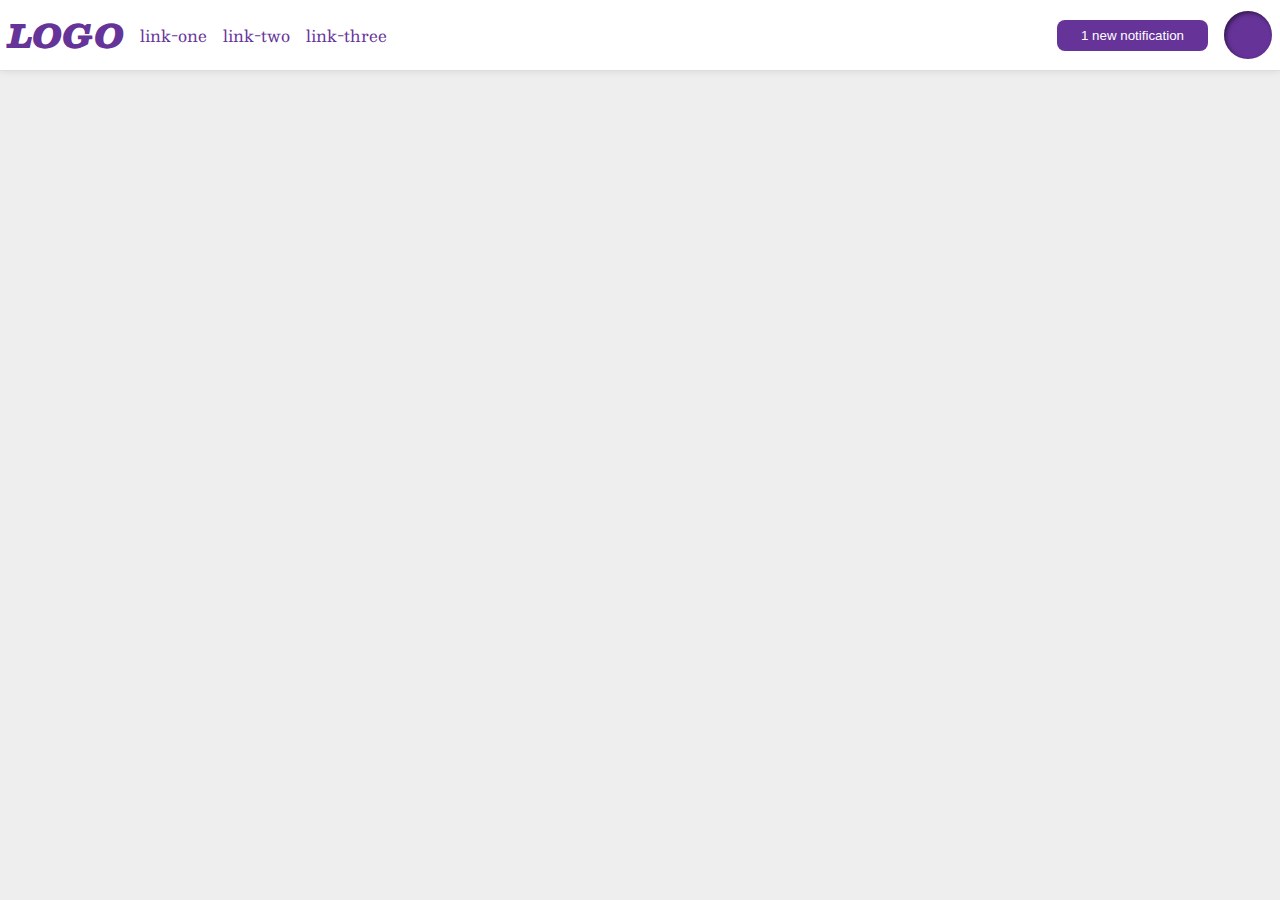
<file: flex/03-flex-header-2/index.html>
<!DOCTYPE html>
<html lang="en">
  <head>
    <meta charset="UTF-8">
    <meta http-equiv="X-UA-Compatible" content="IE=edge">
    <meta name="viewport" content="width=device-width, initial-scale=1.0">
    <title>Flex Header 2</title>
    <link rel="stylesheet" href="style.css">
  </head>
  <body>
    <div class="header">
      <div class="logo">
        LOGO
      </div>
      <ul class="links">
        <li><a href="google.com">link-one</a></li>
        <li><a href="google.com">link-two</a></li>
        <li><a href="google.com">link-three</a></li>
      </ul>
      <div class="user">
        <button class="notifications">
          1 new notification
        </button>
        <div class="profile-image"></div>
      </div>
    </div>
  </body>
</html>
</file>
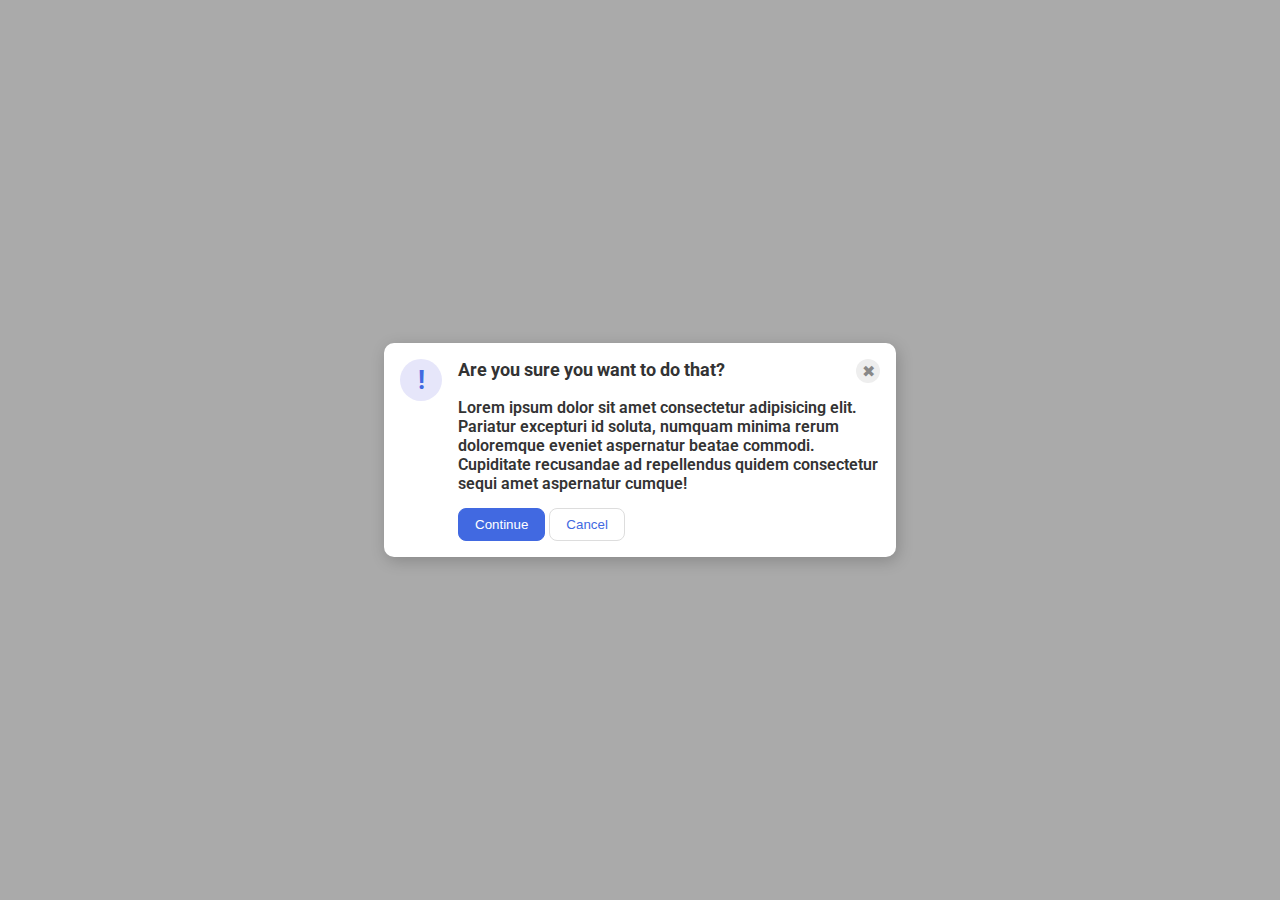
<file: flex/05-flex-modal/index.html>
<!DOCTYPE html>
<html lang="en">
  <head>
    <meta charset="UTF-8">
    <meta http-equiv="X-UA-Compatible" content="IE=edge">
    <meta name="viewport" content="width=device-width, initial-scale=1.0">
    <link rel="stylesheet" href="style.css">
    <title>Modal</title>
  </head>
  <body>
    <div class="modal">
      <div class="icon">!</div>

      <div>
        <div class="header">
          <div class="header-text">Are you sure you want to do that?</div>
          <div class="close-button">✖</div>
        </div>
        <div class="text">Lorem ipsum dolor sit amet consectetur adipisicing elit. Pariatur excepturi id soluta, numquam
          minima rerum doloremque eveniet aspernatur beatae commodi. Cupiditate recusandae ad repellendus quidem consectetur
          sequi amet aspernatur cumque!</div>
        <button class="continue">Continue</button>
        <button class="cancel">Cancel</button>
      </div>
    </div>
  </body>
</html>
</file>
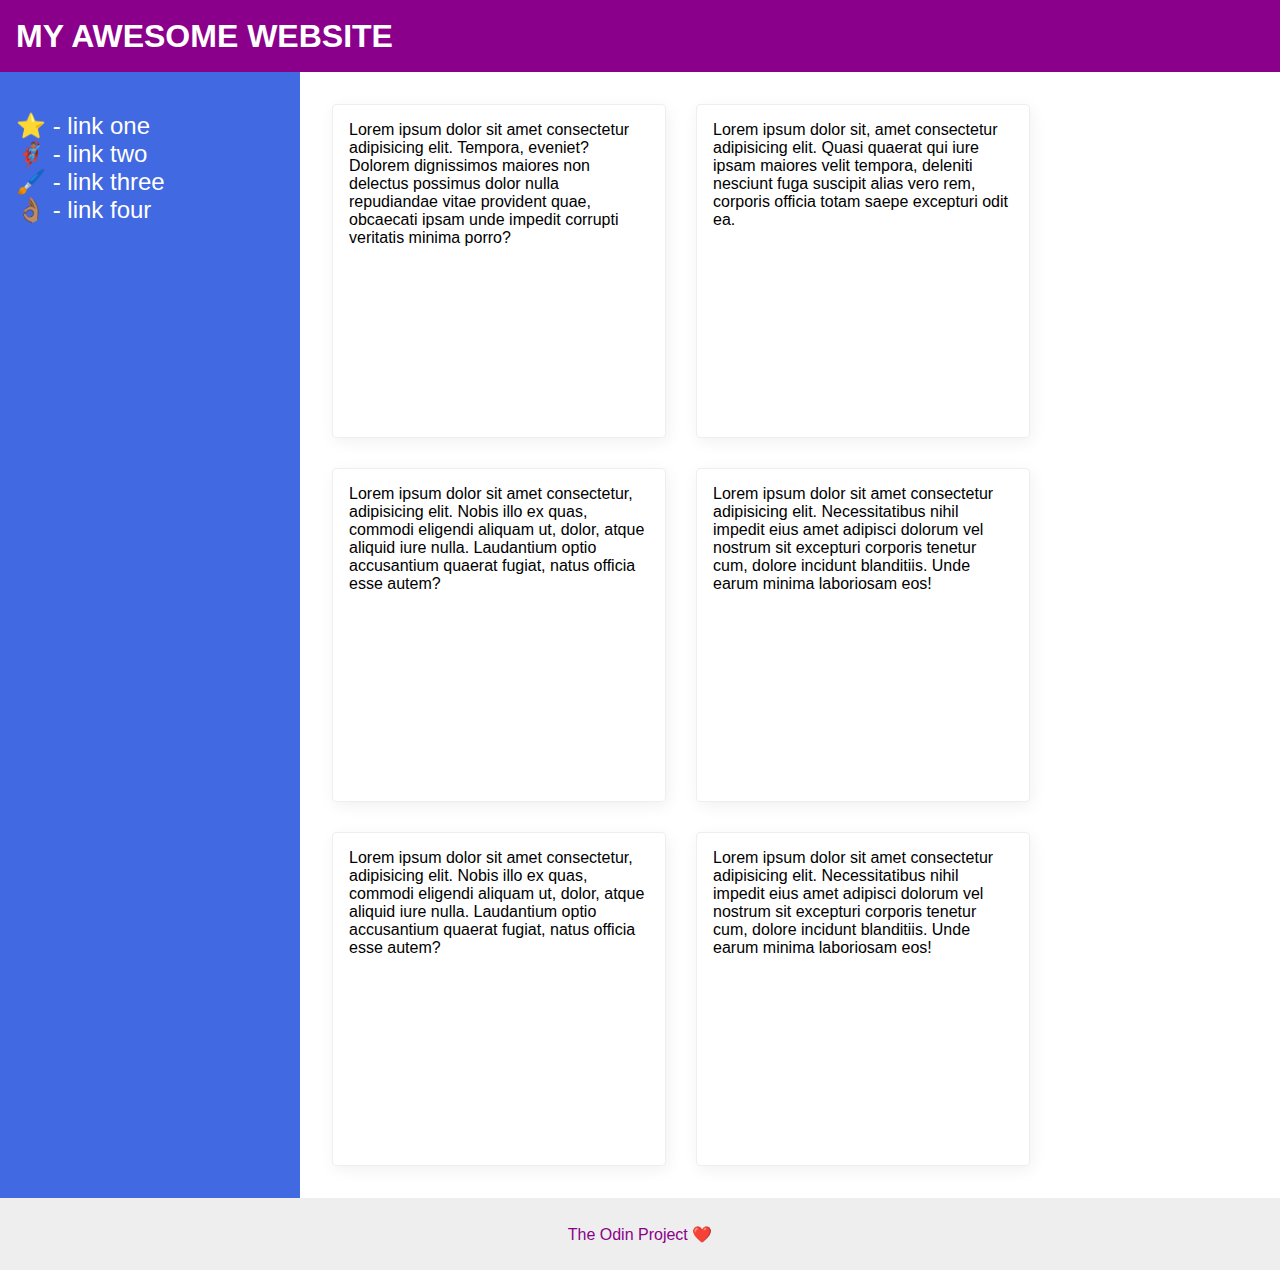
<file: flex/07-flex-layout-2/index.html>
<!DOCTYPE html>
<html lang="en">
  <head>
    <meta charset="UTF-8">
    <meta http-equiv="X-UA-Compatible" content="IE=edge">
    <meta name="viewport" content="width=device-width, initial-scale=1.0">
    <title>The Holy Grail</title>
    <link rel="stylesheet" href="style.css">
  </head>
  <body>
    <div class="header">
      MY AWESOME WEBSITE
    </div>
    
    <div class="content">

      <div class="sidebar">
        <ul>
          <li><a href="#">⭐ - link one</a></li>
          <li><a href="#">🦸🏽‍♂️ - link two</a></li>
          <li><a href="#">🖌️ - link three</a></li>
          <li><a href="#">👌🏽 - link four</a></li>
        </ul>
      </div>
    <div class="card-container">
      <div class="card">Lorem ipsum dolor sit amet consectetur adipisicing elit. Tempora, eveniet? Dolorem dignissimos
        maiores non delectus possimus dolor nulla repudiandae vitae provident quae, obcaecati ipsam unde impedit corrupti
        veritatis minima porro?</div>
      <div class="card">Lorem ipsum dolor sit, amet consectetur adipisicing elit. Quasi quaerat qui iure ipsam maiores velit
        tempora, deleniti nesciunt fuga suscipit alias vero rem, corporis officia totam saepe excepturi odit ea.</div>
      <div class="card">Lorem ipsum dolor sit amet consectetur, adipisicing elit. Nobis illo ex quas, commodi eligendi
        aliquam ut, dolor, atque aliquid iure nulla. Laudantium optio accusantium quaerat fugiat, natus officia esse autem?
      </div>
      <div class="card">Lorem ipsum dolor sit amet consectetur adipisicing elit. Necessitatibus nihil impedit eius amet
        adipisci dolorum vel nostrum sit excepturi corporis tenetur cum, dolore incidunt blanditiis. Unde earum minima
        laboriosam eos!</div>
      <div class="card">Lorem ipsum dolor sit amet consectetur, adipisicing elit. Nobis illo ex quas, commodi eligendi
        aliquam ut, dolor, atque aliquid iure nulla. Laudantium optio accusantium quaerat fugiat, natus officia esse autem?
      </div>
      <div class="card">Lorem ipsum dolor sit amet consectetur adipisicing elit. Necessitatibus nihil impedit eius amet
        adipisci dolorum vel nostrum sit excepturi corporis tenetur cum, dolore incidunt blanditiis. Unde earum minima
        laboriosam eos!</div>
    </div>

    </div>

    <div class="footer">
      The Odin Project ❤️
    </div>
  </body>
</html>
</file>
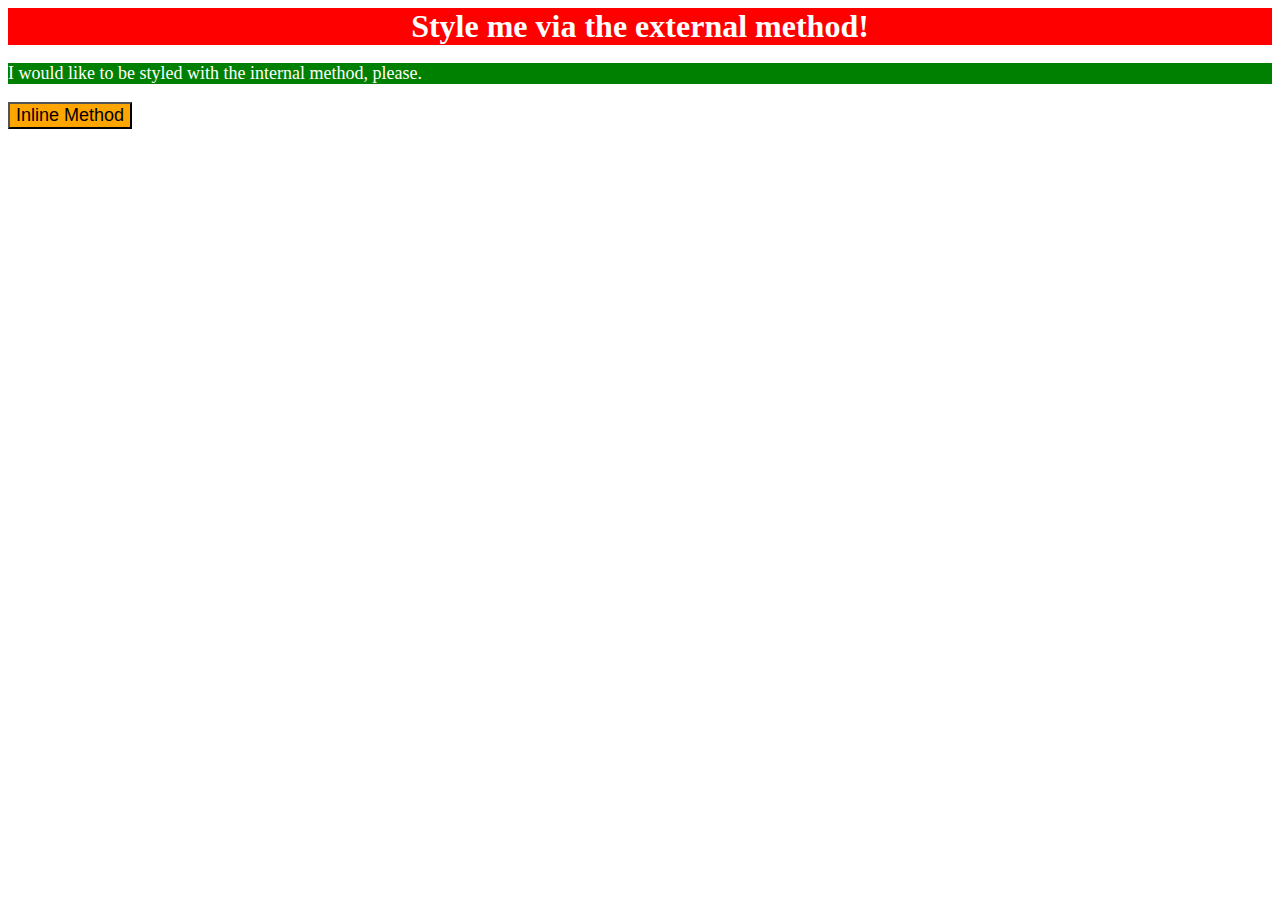
<file: foundations/01-css-methods/index.html>
<!DOCTYPE html>
<html lang="en">
  <head>
    <meta charset="UTF-8">
    <meta http-equiv="X-UA-Compatible" content="IE=edge">
    <meta name="viewport" content="width=device-width, initial-scale=1.0">
    <title>Methods for Adding CSS</title>
    <link rel="stylesheet" href="styles.css">
    <style>
      p {
        background-color: green;
        color: white;
        font-size: 18px;
      }
    </style>
  </head>
  <body>
    <div>Style me via the external method!</div>
    <p>I would like to be styled with the internal method, please.</p>
    <button style="background-color: orange; font-size: 18px;">Inline Method</button>
  </body>
</html>
</file>
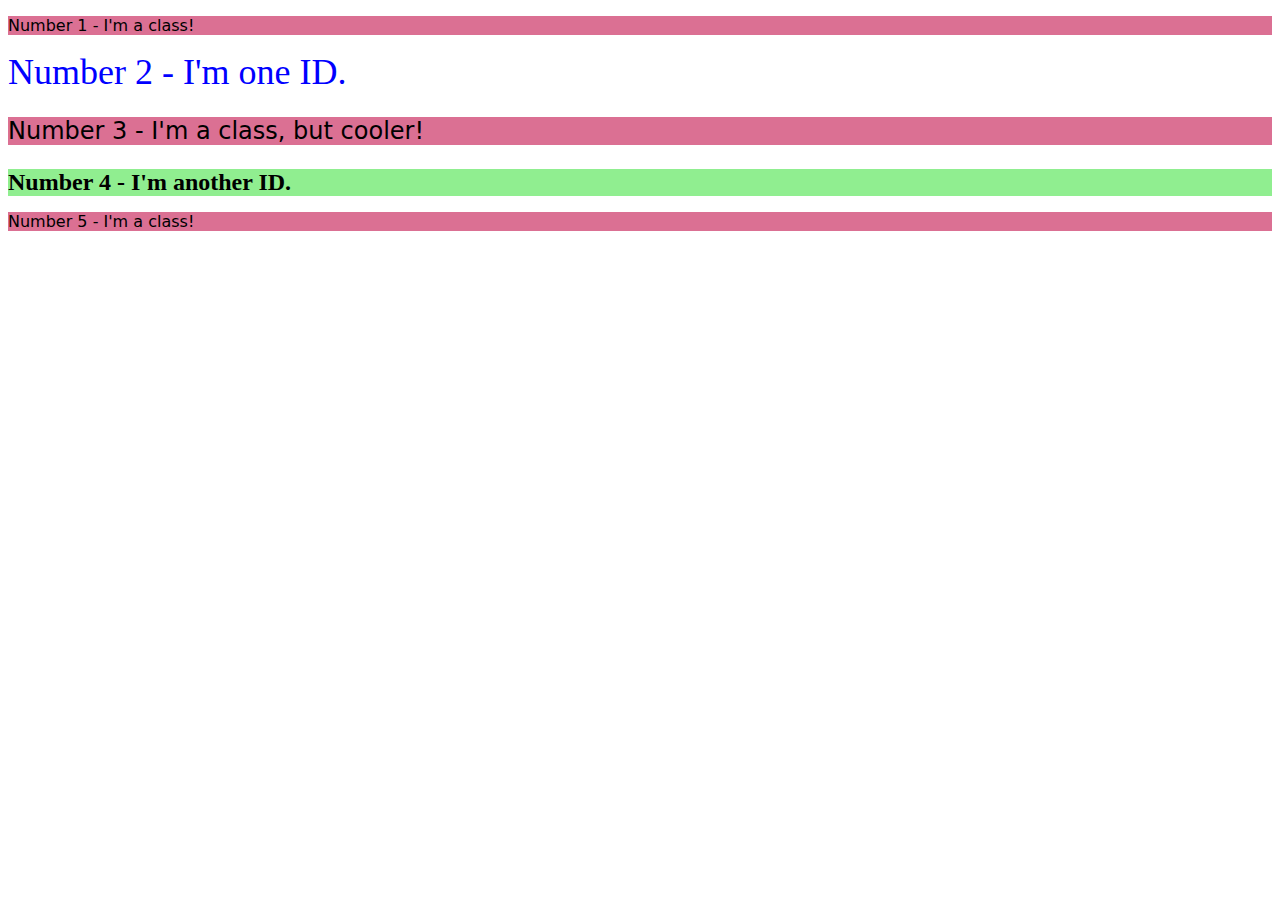
<file: foundations/02-class-id-selectors/index.html>
<!DOCTYPE html>
<html lang="en">
  <head>
    <meta charset="UTF-8">
    <meta http-equiv="X-UA-Compatible" content="IE=edge">
    <meta name="viewport" content="width=device-width, initial-scale=1.0">
    <title>Class and ID Selectors</title>
    <link rel="stylesheet" href="style.css">
  </head>
  <body>
    <p class="odd">Number 1 - I'm a class!</pclass>
    <div id="number-two">Number 2 - I'm one ID.</div>
    <p class="odd three">Number 3 - I'm a class, but cooler!</p>
    <div id="number-four">Number 4 - I'm another ID.</div>
    <p class="odd">Number 5 - I'm a class!</p>
  </body>
</html>
</file>
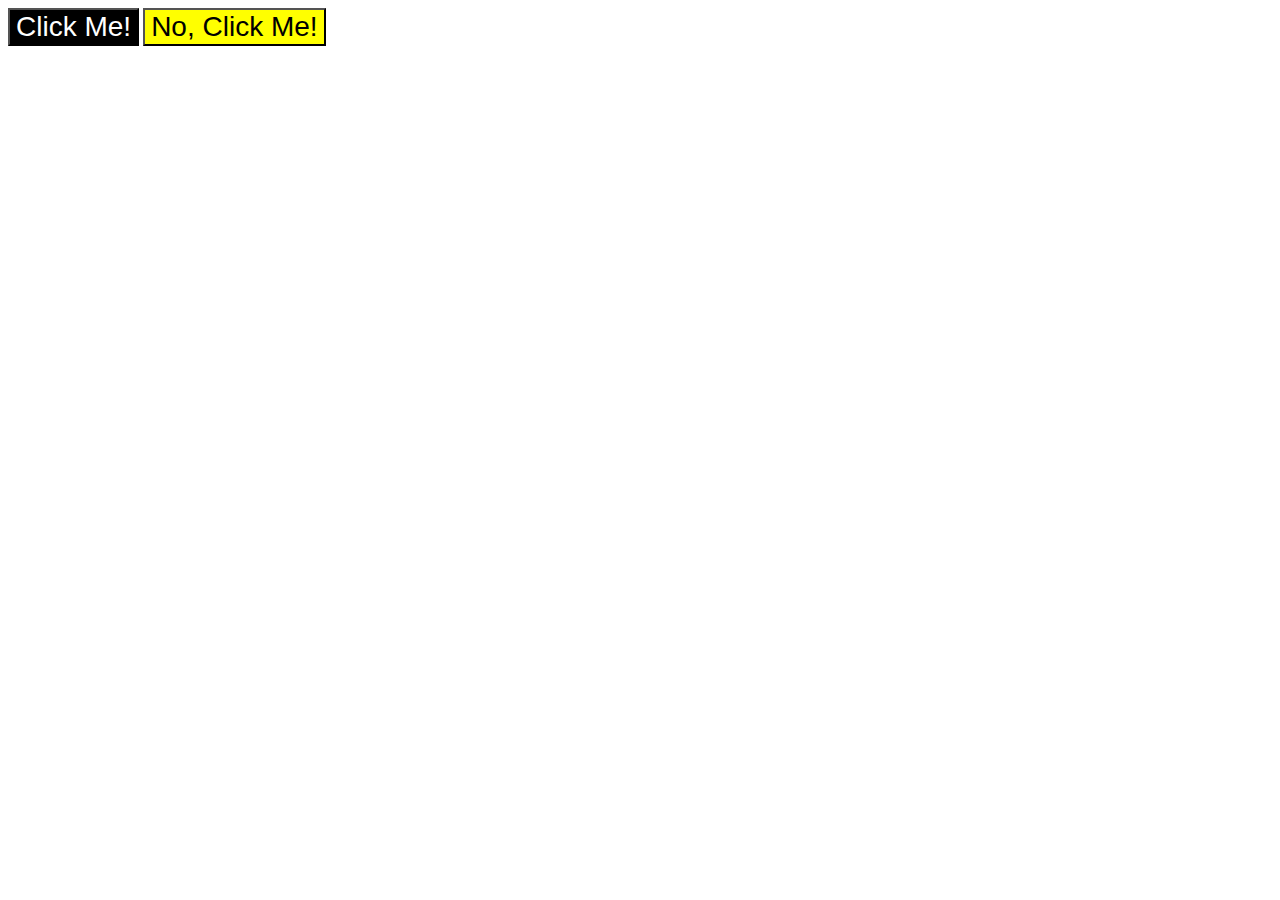
<file: foundations/03-grouping-selectors/index.html>
<!DOCTYPE html>
<html lang="en">
  <head>
    <meta charset="UTF-8">
    <meta http-equiv="X-UA-Compatible" content="IE=edge">
    <meta name="viewport" content="width=device-width, initial-scale=1.0">
    <title>Grouping Selectors</title>
    <link rel="stylesheet" href="style.css">
  </head>
  <body>
    <button class="one">Click Me!</button>
    <button class="two">No, Click Me!</button>
  </body>
</html>
</file>
<file: flex/03-flex-header-2/style.css>
/* this is some magical font-importing.  
you'll learn about it later. */
@import url('https://fonts.googleapis.com/css2?family=Besley:ital,wght@0,400;1,900&display=swap');

body {
  margin: 0;
  background: #eee;
  font-family: Besley, serif;
}

.header {
  background: white;
  border-bottom: 1px solid #ddd;
  box-shadow: 0 0 8px rgba(0,0,0,.1);
  padding: 8px;
  display: flex;
  align-items: center;
  gap: 16px;
}

.profile-image {
  background: rebeccapurple;
  box-shadow: inset 2px 2px 4px rgba(0,0,0,.5);
  border-radius: 50%;
  width: 48px;
  height: 48px;
}

.logo {
  color: rebeccapurple;
  font-size: 32px;
  font-weight: 900;
  font-style: italic;
}

button {
  border: none;
  border-radius: 8px;
  background: rebeccapurple;
  color: white;
  padding: 8px 24px;
}

a {
  /* this removes the line under our links */
  text-decoration: none;
  color: rebeccapurple;
}

ul {
  list-style-type: none;
  padding: 0;
  margin: 0;
  display: flex;
  gap: 16px;
}

.user {
  margin-left: auto;
  display: flex;
  align-items: center;
  gap: 1em;
}
</file>
<file: flex/05-flex-modal/style.css>
@import url('https://fonts.googleapis.com/css2?family=Roboto:wght@400;700&display=swap');

html, body {
  height: 100%;
}

body {
  font-family: Roboto, sans-serif;
  margin: 0;
  background: #aaa;
  color: #333;
  /* I'll give you this one for free lol */
  display: flex;
  align-items: center;
  justify-content: center;
}

.modal {
  background: white;
  width: 480px;
  border-radius: 10px;
  box-shadow: 2px 4px 16px rgba(0,0,0,.2);
  padding: 16px;
  display: flex;
  gap: 16px;
}

.icon {
  color: royalblue;
  font-size: 26px;
  font-weight: 700;
  background: lavender;
  width: 42px;
  height: 42px;
  border-radius: 50%;
  display: flex;
  align-items: center;
  justify-content: center;
  flex-shrink: 0;
}

.header {
  display: flex;
}

.text {
  margin: 15px 0;
  font-weight: 600;
}

.header-text {
  font-weight: bold;
  font-size: 18px;
}

.close-button {
  background: #eee;
  border-radius: 50%;
  color: #888;
  font-weight: 400;
  font-size: 16px;
  height: 24px;
  width: 24px;
  display: flex;
  align-items: center;
  justify-content: center;
  margin: 0 0 0 auto;
}

button {
  padding: 8px 16px;
  border-radius: 8px;
}

button.continue {
  background: royalblue;
  border: 1px solid royalblue;
  color: white;
}

button.cancel {
  background: white;
  border: 1px solid #ddd;
  color: royalblue;
}
</file>
<file: flex/07-flex-layout-2/style.css>
body {
  font-family: -apple-system, BlinkMacSystemFont, 'Segoe UI', Roboto, Oxygen, Ubuntu, Cantarell, 'Open Sans', 'Helvetica Neue', sans-serif;
  margin: 0;
  min-height: 100vh;
  display: flex;
  flex-direction: column;
}

a {
  text-decoration: none;
  color: white;
}

ul {
  list-style: none;
  padding: 0;
}


.header {
  height: 72px;
  background: darkmagenta;
  color: white;
  font-size: 32px;
  font-weight: 900;
  display: flex;
  align-items: center;
  padding: 0 0.5em;
}

.content {
  flex-grow: 1;
  display: flex; 
}

.footer {
  height: 72px;
  background: #eee;
  color: darkmagenta;
  display: flex;
  align-items: center;
  justify-content: center;
}

.sidebar {
  width: 300px;
  background: royalblue;
  color: white;
  box-sizing: border-box;
  flex: 0 0 auto;
  font-size: 24px;
  padding: 16px;
}



.card-container {
  display: flex;
  flex-wrap: wrap;
  gap: 30px;
  padding: 32px;
}

.card {
  border: 1px solid #eee;
  box-shadow: 2px 4px 16px rgba(0,0,0,.06);
  border-radius: 4px;
  width: 300px;
  height: 300px;
  flex: 0 0 auto;
  padding: 1em;
}
</file>
<file: foundations/01-css-methods/styles.css>
div{
  background-color: red;
  color: white;
  font-size: 32px;
  text-align: center;
  font-weight: bold;
}
</file>
<file: foundations/02-class-id-selectors/style.css>
.odd{
  background-color: palevioletred;
  font-family: Verdana, DejaVu sans, sans-serif;
}

.three{
  font-size: 24px;
}

#number-two{
  color: blue;
  font-size: 36px;
}

#number-four{
  background-color: lightgreen;
  font-size: 24px;
  font-weight: bold;
}
</file>
<file: foundations/03-grouping-selectors/style.css>
.one, .two {
  font-size: 28px;
  font-family: Helvetica, 'Times New Roman', 'sans-serif';
}

.one {
  background-color: black;
  color: white;
}

.two {
  background-color: yellow;
}
</file>
